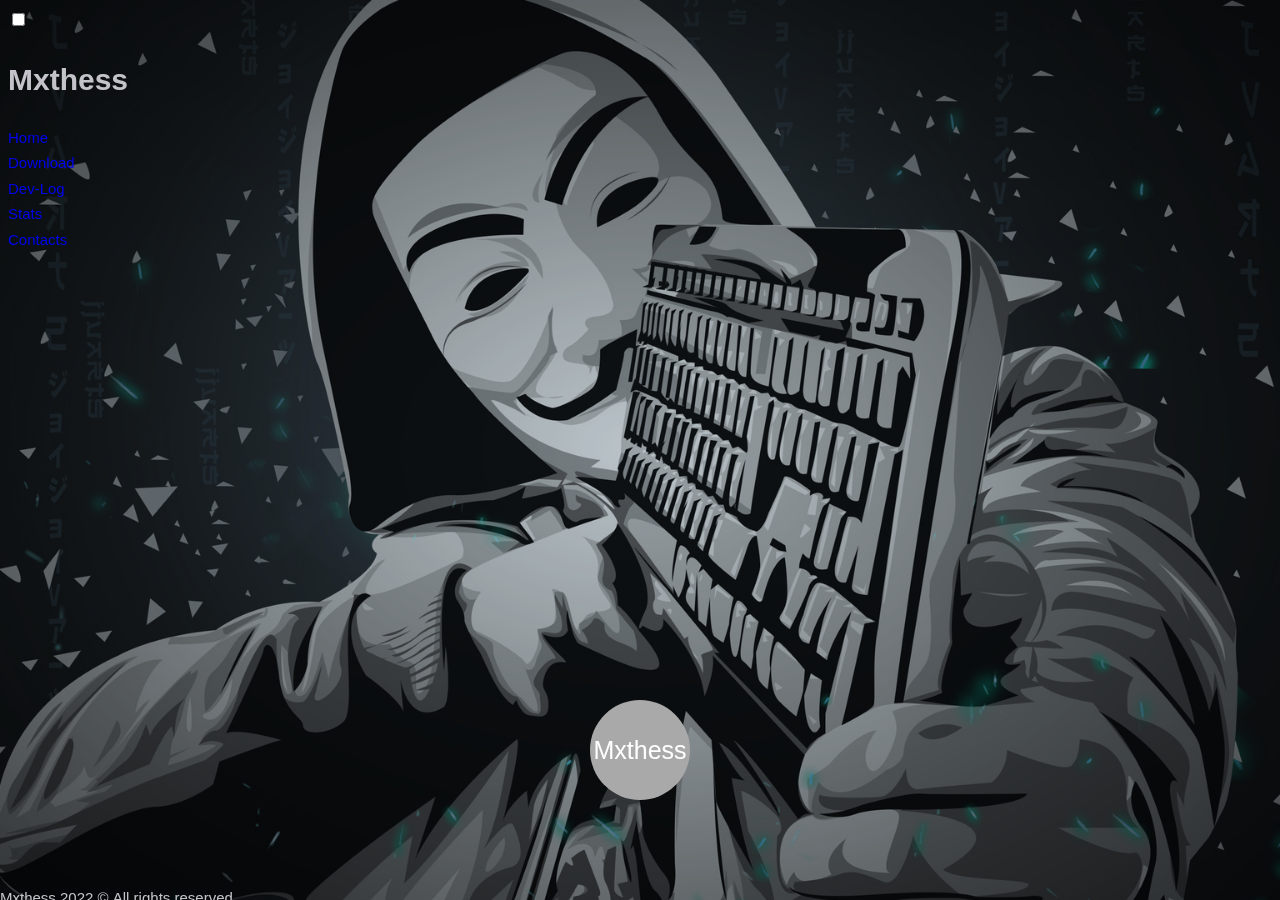
<file: index.html>
<!DOCTYPE html>
<html>
  <head>
    <meta charset="utf-8">
    <meta name="viewport" content="width=device-width">
    <title>Mxthess</title>
    <link href="style.css" rel="stylesheet" type="text/css" />
    <div class="bg-img"></div>
    <link rel="icon" type="image/x-icon" href="images/favicon.ico">
  </head>
  <body>
    
    <script src="script.js"></script>
  </body>

<div class="sp-container">
	<div class="sp-content">
		<div class="sp-globe"></div>
		<h2 class="frame-1">Hello I am Mxthess</h2>
		<h2 class="frame-2">Developer</h2>
		<h2 class="frame-3">Graphic</h2>
		<h2 class="frame-4">Content Creator</h2>
    <h2 class="frame-5">For any questions click on gray circle with my name -.-</h2>
		<a class="sp-circle-link" href="https://discord.gg/udZwSNHRby">Mxthess</a>
	</div>
</div>

  
<body>
    <nav>
      <div class="navbar">
        <div class="container nav-container">
            <input class="checkbox" type="checkbox" name="" id="" />
            <div class="hamburger-lines">
              <span class="line line1"></span>
              <span class="line line2"></span>
              <span class="line line3"></span>
            </div>  
          <div class="logo">
            <h1>Mxthess</h1>
          </div>
          <div class="menu-items">
            <li><a href="index.html">Home</a></li>
            <li><a href="download.html">Download</a></li>
            <li><a href="dev.html">Dev-Log</a></li>
            <li><a href="stats.html">Stats</a></li>
            <li><a href="kontakty.html">Contacts</a></li>
          </div>
        </div>
      </div>
    </nav>
  </body>






  

<footer class="footer">
	<p class="footer-text">
		Mxthess&nbsp;2022
		<span class="footer-span"></span>
	&copy;&nbsp;All&nbsp;rights&nbsp;reserved
	</p>
</footer>





</html>
</file>
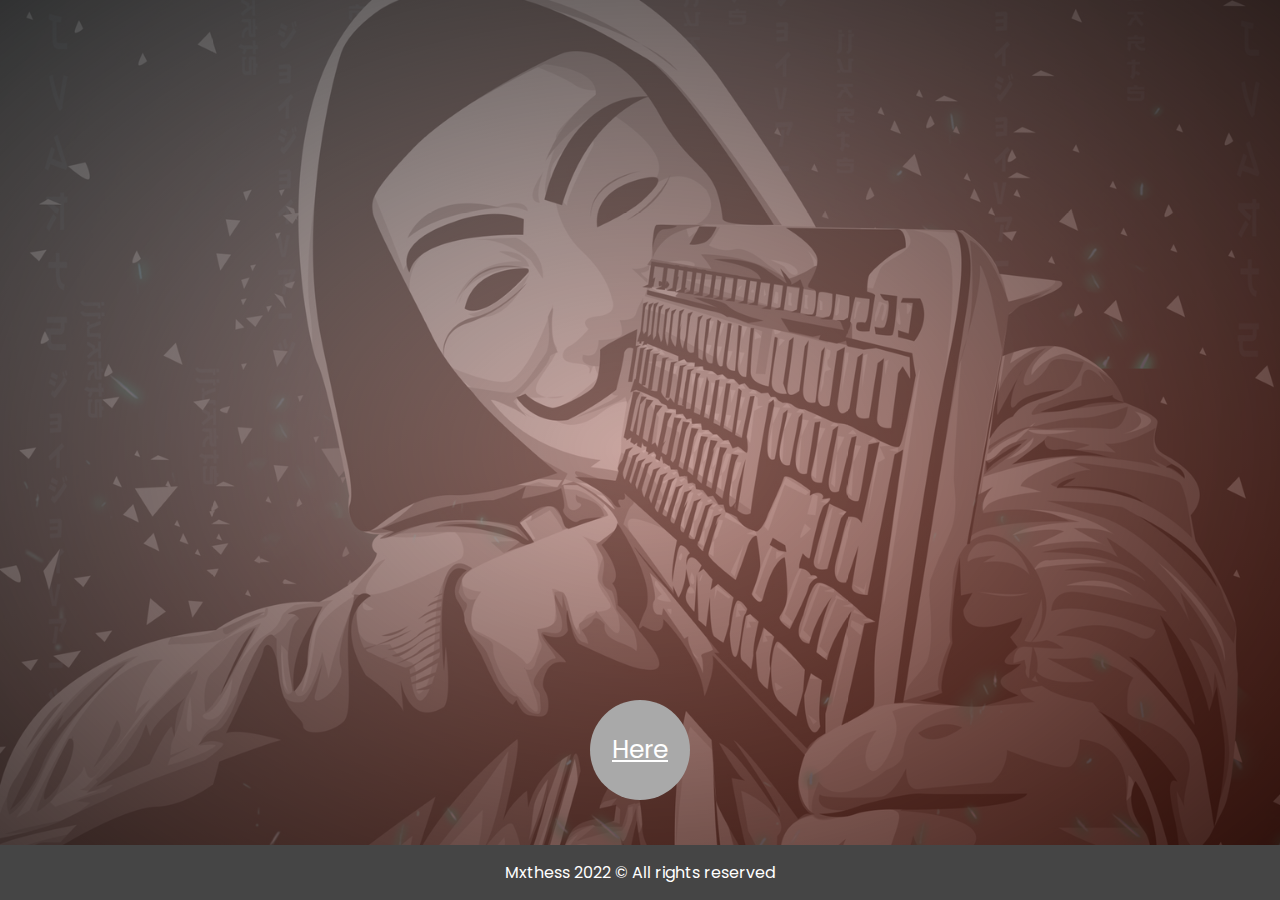
<file: download.html>
<!DOCTYPE html>
<html>
  <head>
    <meta charset="utf-8">
    <meta name="viewport" content="width=device-width">
    <title>Mxthess</title>
    <link href="download.css" rel="stylesheet" type="text/css" />
    <div class="bg-img"></div>
    <link rel="icon" type="image/x-icon" href="images/favicon.ico">
  </head>
  <body>
    
    <script src="script.js"></script>
  </body>

<div class="sp-container">
	<div class="sp-content">
		<div class="sp-globe"></div>
		<h2 class="frame-1">Download</h2>
		<h2 class="frame-2">FiveM Scripts</h2>
		<h2 class="frame-3">Minecraft Plugins (only Spigot)</h2>
		<h2 class="frame-4">For Free</h2>
    <h2 class="frame-5">Right Here ↓</h2>
		<a class="sp-circle-link" href="https://discord.gg/udZwSNHRby">Here</a>
	</div>
</div>






  
<body>
    <nav>
      <div class="navbar">
        <div class="container nav-container">
            <input class="checkbox" type="checkbox" name="" id="" />
            <div class="hamburger-lines">
              <span class="line line1"></span>
              <span class="line line2"></span>
              <span class="line line3"></span>
            </div>  
          <div class="logo">
            <h1>Mxthess</h1>
          </div>
          <div class="menu-items">
            <li><a href="index.html">Home</a></li>
            <li><a href="download.html">Download</a></li>
            <li><a href="dev.html">Dev-Log</a></li>
            <li><a href="stats.html">Stats</a></li>
            <li><a href="kontakty.html">Contacts</a></li>
          </div>
        </div>
      </div>
    </nav>
  </body>




  

<footer class="footer">
	<p class="footer-text">
		Mxthess&nbsp;2022
		<span class="footer-span"></span>
	&copy;&nbsp;All&nbsp;rights&nbsp;reserved
	</p>
</footer>





</html>
</file>
<file: style.css>
@import url('https://fonts.googleapis.com/css?family=Barlow');

body {
	background: #310404 url(images/background.jpg) no-repeat center center fixed; 
	-webkit-background-size: cover;
	-moz-background-size: cover;
	-o-background-size: cover;
	background-size: cover;
	font-family: 'Barlow', sans-serif;
}
.container {
	width: 100%;
	position: relative;
	overflow: hidden;
}
a {
	text-decoration: none;
}
h1.main, p.demos {
	-webkit-animation-delay: 18s;
	-moz-animation-delay: 18s;
	-ms-animation-delay: 18s;
	animation-delay: 18s;
}
.sp-container {
	position: fixed;
	top: 0px;
	left: 0px;
	width: 100%;
	height: 100%;
	z-index: 0;
	background: -webkit-radial-gradient(rgba(0, 0, 0, 0.1), rgba(0, 0, 0, 0.3) 35%, rgba(0, 0, 0, 0.7));
	background: -moz-radial-gradient(rgba(0, 0, 0, 0.1), rgba(0, 0, 0, 0.3) 35%, rgba(0, 0, 0, 0.7));
	background: -ms-radial-gradient(rgba(0, 0, 0, 0.1), rgba(0, 0, 0, 0.3) 35%, rgba(0, 0, 0, 0.7));
	background: radial-gradient(rgba(0, 0, 0, 0.1), rgba(0, 0, 0, 0.3) 35%, rgba(0, 0, 0, 0.7));
}
.sp-content {
	position: absolute;
	width: 100%;
	height: 100%;
	left: 0px;
	top: 0px;
	z-index: 1000;
}
.sp-container h2 {
	position: absolute;
	top: 50%;
	line-height: 100px;
	height: 90px;
	margin-top: -50px;
	font-size: 90px;
	width: 100%;
	text-align: center;
	color: transparent;
	-webkit-animation: blurFadeInOut 3s ease-in backwards;
	-moz-animation: blurFadeInOut 3s ease-in backwards;
	-ms-animation: blurFadeInOut 3s ease-in backwards;
	animation: blurFadeInOut 3s ease-in backwards;
}
.sp-container h2.frame-1 {
	-webkit-animation-delay: 0s;
	-moz-animation-delay: 0s;
	-ms-animation-delay: 0s;
	animation-delay: 0s;
}
.sp-container h2.frame-2 {
	-webkit-animation-delay: 3s;
	-moz-animation-delay: 3s;
	-ms-animation-delay: 3s;
	animation-delay: 3s;
}
.sp-container h2.frame-3 {
	-webkit-animation-delay: 6s;
	-moz-animation-delay: 6s;
	-ms-animation-delay: 6s;
	animation-delay: 6s;
}
.sp-container h2.frame-4 {
	font-size: 100px;
	-webkit-animation-delay: 9s;
	-moz-animation-delay: 9s;
	-ms-animation-delay: 9s;
	animation-delay: 9s;
}
.sp-container h2.frame-5 {
	font-size: 80px;
	-webkit-animation-delay: 12s;
	-moz-animation-delay: 12s;
	-ms-animation-delay: 12s;
	animation-delay: 12s;
}
	text-shadow: 0px 0px 1px #darkblue;
}
.sp-container h2.frame-5 span {
	-webkit-animation: blurFadeIn 3s ease-in 12s backwards;
	-moz-animation: blurFadeIn 1s ease-in 12s backwards;
	-ms-animation: blurFadeIn 3s ease-in 12s backwards;
	animation: blurFadeIn 3s ease-in 12s backwards;
	color: transparent;
	text-shadow: 0px 0px 1px #darkblue;
}
.sp-container h2.frame-5 span:nth-child(2) {
	-webkit-animation-delay: 13s;
	-moz-animation-delay: 13s;
	-ms-animation-delay: 13s;
	animation-delay: 13s;
}
.sp-container h2.frame-5 span:nth-child(3) {
	-webkit-animation-delay: 14s;
	-moz-animation-delay: 14s;
	-ms-animation-delay: 14s;
	animation-delay: 14s;
}
.sp-globe {
	position: absolute;
	width: 282px;
	height: 273px;
	left: 50%;
	top: 50%;
	margin: -137px 0 0 -141px;
	background: transparent url(http://web-sonick.zz.mu/images/sl/globe.png) no-repeat top left;
	-webkit-animation: fadeInBack 3.6s linear 14s backwards;
	-moz-animation: fadeInBack 3.6s linear 14s backwards;
	-ms-animation: fadeInBack 3.6s linear 14s backwards;
	animation: fadeInBack 3.6s linear 14s backwards;
	-ms-filter: "progid:DXImageTransform.Microsoft.Alpha(Opacity=30)";
	filter: alpha(opacity=30);
	opacity: 0.3;
	-webkit-transform: scale(5);
	-moz-transform: scale(5);
	-o-transform: scale(5);
	-ms-transform: scale(5);
	transform: scale(5);
}
.sp-circle-link {
	position: absolute;
	left: 50%;
	bottom: 100px;
	margin-left: -50px;
	text-align: center;
	line-height: 100px;
	width: 100px;
	height: 100px;
	background: #A9A9A9;
	color: #fff;
	font-size: 25px;
	-webkit-border-radius: 50%;
	-moz-border-radius: 50%;
	border-radius: 50%;
	-webkit-animation: fadeInRotate 1s linear 16s backwards;
	-moz-animation: fadeInRotate 1s linear 16s backwards;
	-ms-animation: fadeInRotate 1s linear 16s backwards;
	animation: fadeInRotate 1s linear 16s backwards;
	-webkit-transform: scale(1) rotate(0deg);
	-moz-transform: scale(1) rotate(0deg);
	-o-transform: scale(1) rotate(0deg);
	-ms-transform: scale(1) rotate(0deg);
	transform: scale(1) rotate(0deg);
}
.sp-circle-link:hover {
	background: #A9A9A9;
	color: #fff;
}
/**/

@-webkit-keyframes blurFadeInOut {
	0% {
		opacity: 0;
		text-shadow: 0px 0px 40px #fff;
		-webkit-transform: scale(1.3);
	}
	20%, 75% {
		opacity: 1;
		text-shadow: 0px 0px 1px #fff;
		-webkit-transform: scale(1);
	}
	100% {
		opacity: 0;
		text-shadow: 0px 0px 50px #fff;
		-webkit-transform: scale(0);
	}
}
@-webkit-keyframes blurFadeIn {
	0% {
		opacity: 0;
		text-shadow: 0px 0px 40px #fff;
		-webkit-transform: scale(1.3);
	}
	50% {
		opacity: 0.5;
		text-shadow: 0px 0px 10px #fff;
		-webkit-transform: scale(1.1);
	}
	100% {
		opacity: 1;
		text-shadow: 0px 0px 1px #fff;
		-webkit-transform: scale(1);
	}
}
@-webkit-keyframes fadeInBack {
	0% {
		opacity: 0;
		-webkit-transform: scale(0);
	}
	50% {
		opacity: 0.4;
		-webkit-transform: scale(2);
	}
	100% {
		opacity: 0.2;
		-webkit-transform: scale(5);
	}
}
@-webkit-keyframes fadeInRotate {
	0% {
		opacity: 0;
		-webkit-transform: scale(0) rotate(360deg);
	}
	100% {
		opacity: 1;
		-webkit-transform: scale(1) rotate(0deg);
	}
}
/**/

@-moz-keyframes blurFadeInOut {
	0% {
		opacity: 0;
		text-shadow: 0px 0px 40px #fff;
		-moz-transform: scale(1.3);
	}
	20%, 75% {
		opacity: 1;
		text-shadow: 0px 0px 1px #fff;
		-moz-transform: scale(1);
	}
	100% {
		opacity: 0;
		text-shadow: 0px 0px 50px #fff;
		-moz-transform: scale(0);
	}
}
@-moz-keyframes blurFadeIn {
	0% {
		opacity: 0;
		text-shadow: 0px 0px 40px #fff;
		-moz-transform: scale(1.3);
	}
	100% {
		opacity: 1;
		text-shadow: 0px 0px 1px #fff;
		-moz-transform: scale(1);
	}
}
@-moz-keyframes fadeInBack {
	0% {
		opacity: 0;
		-moz-transform: scale(0);
	}
	50% {
		opacity: 0.4;
		-moz-transform: scale(2);
	}
	100% {
		opacity: 0.2;
		-moz-transform: scale(5);
	}
}
@-moz-keyframes fadeInRotate {
	0% {
		opacity: 0;
		-moz-transform: scale(0) rotate(360deg);
	}
	100% {
		opacity: 1;
		-moz-transform: scale(1) rotate(0deg);
	}
}
/**/

@keyframes blurFadeInOut {
	0% {
		opacity: 0;
		text-shadow: 0px 0px 40px #fff;
		transform: scale(1.3);
	}
	20%, 75% {
		opacity: 1;
		text-shadow: 0px 0px 1px #fff;
		transform: scale(1);
	}
	100% {
		opacity: 0;
		text-shadow: 0px 0px 50px #fff;
		transform: scale(0);
	}
}
@keyframes blurFadeIn {
	0% {
		opacity: 0;
		text-shadow: 0px 0px 40px #fff;
		transform: scale(1.3);
	}
	50% {
		opacity: 0.5;
		text-shadow: 0px 0px 10px #fff;
		transform: scale(1.1);
	}
	100% {
		opacity: 1;
		text-shadow: 0px 0px 1px #fff;
		transform: scale(1);
	}
}
@keyframes fadeInBack {
	0% {
		opacity: 0;
		transform: scale(0);
	}
	50% {
		opacity: 0.4;
		transform: scale(2);
	}
	100% {
		opacity: 0.2;
		transform: scale(5);
	}
}
@keyframes fadeInRotate {
	0% {
		opacity: 0;
		transform: scale(0) rotate(360deg);
	}
	100% {
		opacity: 1;
		transform: scale(1) rotate(0deg);
	}
}


@import url('https://fonts.googleapis.com/css2?family=Roboto:wght@100&display=swap');

#help, #widget{
  width: 100%;
  height: 250px;
  overflow: auto;
}
.rules-box {
  height: 350px;
  min-height: 300px;
  overflow: auto;
}
html, body {
  /* background-color: #ffffff; */
  max-width: 100%;
  overflow-x: hidden;
  color: black;
  font-family: "Roboto", sans-serif;
}



@import url(https://fonts.googleapis.com/css?family=Source+Sans+Pro:300,400);
body{
  font-family: 'Source Sans Pro', sans-serif;
  font-weight:300;
  background-color:lightblue;
  color:#FFF;
}
section{
  text-align:center;
}
.footer #button{
	width:35px;
	height:35px;
	border: #727172 12px solid;
	border-radius:35px;
	margin:0 auto;
	position:relative;
	-webkit-transition: all 1s ease;
    -moz-transition: all 1s ease;
    -o-transition: all 1s ease;
    -ms-transition: all 1s ease;
    transition: all 1s ease;
}
.footer #button:hover{
	width:35px;
	height:35px;
	border: #3A3A3A 12px solid;
	-webkit-transition: all 1s ease;
    -moz-transition: all 1s ease;
    -o-transition: all 1s ease;
    -ms-transition: all 1s ease;
    transition: all 1s ease;
	position:relative;
}
.footer {
	bottom:0;
	left:0;
	position:fixed;
    width: 100%;
    height: 2em;
    overflow:hidden;
    margin:0 auto;
	-webkit-transition: all 1s ease;
    -moz-transition: all 1s ease;
    -o-transition: all 1s ease;
    -ms-transition: all 1s ease;
    transition: all 1s ease;
	z-index:999;
}
.footer:hover {
	-webkit-transition: all 1s ease;
    -moz-transition: all 1s ease;
    -o-transition: all 1s ease;
    -ms-transition: all 1s ease;
    transition: all 1s ease;
	height: 10em;
}
.footer #container{
	margin-top:5px;
	width:100%;
height:100%;
  position:relative;
  top:0;
  left:0;
	background: #3A3A3A;
}
.footer #cont{
  position:relative;
  top:-45px;
  right:190px;
	width:150px;
	height:auto;
	margin:0 auto;
}
.footer_center{
	width:500px;
	float:left;
  text-align:center;
}
.footer h3{
	font-family: 'Helvetica';
	font-size: 30px;
	font-weight: 100;
	margin-top:70px;
	margin-left:40px;
}
.footer h4{
	font-family: 'Helvetica';
	font-size: 30px;
	font-weight: 100;
	margin-top:70px;
	margin-left:40px;
}





/* Please ❤ this if you like it! */


@import url('https://fonts.googleapis.com/css?family=Montserrat:100,100i,200,200i,300,300i,400,400i,500,500i,600,600i,700,700i,800,800i,900,900i');

body{
	font-family: 'Montserrat', sans-serif;
	font-weight: 300;
	font-size: 15px;
	line-height: 1.7;
	color: #c4c3ca;
	background-color: #1f2029;
	overflow-x: hidden;
	-webkit-transition: all 300ms linear;
	transition: all 300ms linear;
}
a {
	cursor: pointer;
}
a:hover {
	text-decoration: none;
}

/* #Cursor
================================================== */

.cursor,
.cursor2,
.cursor3{
	position: fixed;
	border-radius: 50%;	
	transform: translateX(-50%) translateY(-50%);
	pointer-events: none;
	left: -100px;
	top: 50%;
	mix-blend-mode: difference;
	-webkit-transition: all 300ms linear;
	transition: all 300ms linear;
}
.cursor{
	background-color: #fff;
	height: 0;
	width: 0;
	z-index: 99999;
}
.cursor2,.cursor3{
	height: 36px;
	width: 36px;
	z-index:99998;
	-webkit-transition:all 0.3s ease-out;
	transition:all 0.3s ease-out
}
.cursor2.hover,
.cursor3.hover{
	-webkit-transform:scale(2) translateX(-25%) translateY(-25%);
	transform:scale(2) translateX(-25%) translateY(-25%);
	border:none
}
.cursor2{
	border: 2px solid #fff;
	box-shadow: 0 0 22px rgba(255, 255, 255, 0.6);
}
.cursor2.hover{
	background: rgba(255,255,255,1);
	box-shadow: 0 0 12px rgba(255, 255, 255, 0.2);
}

@media screen and (max-width: 1200px){
	.cursor,.cursor2,.cursor3{
		display: none
	}
}

/* #Primary style
================================================== */

.section {
    position: relative;
	width: 100%;
	display: block;
}
.over-hide{
	overflow: hidden;
}
.full-height {
	height: 100vh;
}

/* #Navigation
================================================== */
 
.cd-header{
    position: fixed;
	width:100%;
	top:0;
	left:0;
	z-index:100;
} 
.header-wrapper{
    position: relative;
	width: calc(100% - 100px);
	margin-left: 50px;
} 
.logo-wrap {
	position: absolute;
	display:block;
	left:0;
	top: 40px;
	cursor: pointer;
}
.logo-wrap a {
	cursor: pointer;
	font-family: 'Montserrat', sans-serif;
	font-weight: 900;
	font-size: 20px;
	line-height: 20px;
	text-transform: uppercase;
	letter-spacing: 2px;
	color: #fff;
	transition : all 0.3s ease-out;
}
.logo-wrap a span{ 
	color: #8167a9;
}
.logo-wrap a:hover {
	opacity: 0.9;
}
.nav-but-wrap{ 
	position: relative;
	display: inline-block;
	float: right;
	padding-left: 15px;
	padding-top: 15px;
	margin-top: 26px;
	transition : all 0.3s ease-out;
}
.menu-icon {
	height: 30px;
	width: 30px;
	position: relative;
	z-index: 2;
	cursor: pointer;
	display: block;
}
.menu-icon__line {
	height: 2px;
	width: 30px;
	display: block;
	background-color: #fff;
	margin-bottom: 7px;
	cursor: pointer;
	-webkit-transition: background-color .5s ease, -webkit-transform .2s ease;
	transition: background-color .5s ease, -webkit-transform .2s ease;
	transition: transform .2s ease, background-color .5s ease;
	transition: transform .2s ease, background-color .5s ease, -webkit-transform .2s ease;
}
.menu-icon__line-left {
	width: 16.5px;
	-webkit-transition: all 200ms linear;
	transition: all 200ms linear;
}
.menu-icon__line-right {
	width: 16.5px;
	float: right;
	-webkit-transition: all 200ms linear;
	-moz-transition: all 200ms linear;
	-o-transition: all 200ms linear;
	-ms-transition: all 200ms linear;
	transition: all 200ms linear;
}
.menu-icon:hover .menu-icon__line-left,
.menu-icon:hover .menu-icon__line-right {
	width: 30px;
}
.nav {
	position: fixed;
	z-index: 98;
}
.nav:before, .nav:after {
	content: "";
	position: fixed;
	width: 100vw;
	height: 100vh;
	background: rgba(20, 21, 26,0.6);
	border-bottom-left-radius: 200%;
	z-index: -1;
	-webkit-transition: -webkit-transform cubic-bezier(0.77, 0, 0.175, 1) 0.6s, border-radius linear 0.8s;
	transition: -webkit-transform cubic-bezier(0.77, 0, 0.175, 1) 0.6s, border-radius linear 0.8s;
	transition: transform cubic-bezier(0.77, 0, 0.175, 1) 0.6s, border-radius linear 0.8s;
	transition: transform cubic-bezier(0.77, 0, 0.175, 1) 0.6s, -webkit-transform cubic-bezier(0.77, 0, 0.175, 1) 0.6s, border-radius linear 0.8s;
	-webkit-transform: translateX(100%) translateY(-100%);
          transform: translateX(100%) translateY(-100%);
}
.nav:after {
	background: rgba(9,9,12,1);
	-webkit-transition-delay: 0s;
          transition-delay: 0s;
}
.nav:before {
	-webkit-transition-delay: .2s;
          transition-delay: .2s;
}
.nav__content {
	position: fixed;
	visibility: hidden;
	top: 50%;
	margin-top: 20px;
	-webkit-transform: translate(0%, -50%);
          transform: translate(0%, -50%);
	width: 100%;
	text-align: center;
}
.nav__list {
	position: relative;
	padding: 0;
	margin: 0;
	z-index: 2;
}
.nav__list-item {
	position: relative;
	display: block;
	-webkit-transition-delay: 0.8s;
          transition-delay: 0.8s;
	opacity: 0;
	text-align: center;
	color: #fff;
	overflow: hidden; 
	font-family: 'Montserrat', sans-serif;
	font-size: 8vh;
	font-weight: 900;
	line-height: 1.15;
	letter-spacing: 3px;
	-webkit-transform: translate(100px, 0%);
          transform: translate(100px, 0%);
	-webkit-transition: opacity .2s ease, -webkit-transform .3s ease;
	transition: opacity .2s ease, -webkit-transform .3s ease;
	transition: opacity .2s ease, transform .3s ease;
	transition: opacity .2s ease, transform .3s ease, -webkit-transform .3s ease;
	margin-top: 0;
	margin-bottom: 0;
}
.nav__list-item a{ 
	position: relative;
	text-decoration: none;
	color: rgba(255,255,255,0.6);
	overflow: hidden; 
	cursor: pointer;
	padding-left: 5px;
	padding-right: 5px;
	font-weight: 900;
	z-index: 2;
	display: inline-block;
	text-transform: uppercase;
    -webkit-transition: all 200ms linear;
    transition: all 200ms linear; 
}
.nav__list-item a:after{ 
	position: absolute;
	content: '';
	top: 50%;
	margin-top: -2px;
	left: 50%;
	width: 0;
	height: 0;
	opacity: 0;
	background-color: #8167a9;
	z-index: 1;
    -webkit-transition: all 200ms linear;
    transition: all 200ms linear; 
}
.nav__list-item a:hover:after{ 
	height: 4px;
	opacity: 1;
	left: 0;
	width: 100%;
}
.nav__list-item a:hover{
	color: rgba(255,255,255,1);
}
.nav__list-item.active-nav a{
	color: rgba(255,255,255,1);
}
.nav__list-item.active-nav a:after{ 
	height: 4px;
	opacity: 1;
	left: 0;
	width: 100%;
}
body.nav-active .nav__content {
	visibility: visible;
}
body.nav-active .menu-icon__line {
	background-color: #fff;
	-webkit-transform: translate(0px, 0px) rotate(-45deg);
          transform: translate(0px, 0px) rotate(-45deg);
}
body.nav-active .menu-icon__line-left {
	width: 15px;
	-webkit-transform: translate(2px, 4px) rotate(45deg);
          transform: translate(2px, 4px) rotate(45deg);
}
body.nav-active .menu-icon__line-right {
	width: 15px;
	float: right;
	-webkit-transform: translate(-3px, -3.5px) rotate(45deg);
          transform: translate(-3px, -3.5px) rotate(45deg);
}
body.nav-active .menu-icon:hover .menu-icon__line-left,
body.nav-active .menu-icon:hover .menu-icon__line-right {
	width: 15px;
}
body.nav-active .nav {
	visibility: visible;
}
body.nav-active .nav:before, body.nav-active .nav:after {
	-webkit-transform: translateX(0%) translateY(0%);
          transform: translateX(0%) translateY(0%);
	border-radius: 0;
}
body.nav-active .nav:after {
	-webkit-transition-delay: .1s;
          transition-delay: .1s;
}
body.nav-active .nav:before {
	-webkit-transition-delay: 0s;
          transition-delay: 0s;
}
body.nav-active .nav__list-item {
	opacity: 1;
	-webkit-transform: translateX(0%);
          transform: translateX(0%);
	-webkit-transition: opacity .3s ease, color .3s ease, -webkit-transform .3s ease;
	transition: opacity .3s ease, color .3s ease, -webkit-transform .3s ease;
	transition: opacity .3s ease, transform .3s ease, color .3s ease;
	transition: opacity .3s ease, transform .3s ease, color .3s ease, -webkit-transform .3s ease;
}
body.nav-active .nav__list-item:nth-child(0) {
	-webkit-transition-delay: 0.7s;
          transition-delay: 0.7s;
}
body.nav-active .nav__list-item:nth-child(1) {
	-webkit-transition-delay: 0.8s;
          transition-delay: 0.8s;
}
body.nav-active .nav__list-item:nth-child(2) {
	-webkit-transition-delay: 0.9s;
          transition-delay: 0.9s;
}
body.nav-active .nav__list-item:nth-child(3) {
	-webkit-transition-delay: 1s;
          transition-delay: 1s;
}
body.nav-active .nav__list-item:nth-child(4) {
	-webkit-transition-delay: 1.1s;
          transition-delay: 1.1s;
}
body.nav-active .nav__list-item:nth-child(5) {
	-webkit-transition-delay: 1.2s;
          transition-delay: 1.2s;
}
body.nav-active .nav__list-item:nth-child(6) {
	-webkit-transition-delay: 1.3s;
          transition-delay: 1.3s;
}
body.nav-active .nav__list-item:nth-child(7) {
	-webkit-transition-delay: 1.4s;
          transition-delay: 1.4s;
}
body.nav-active .nav__list-item:nth-child(8) {
	-webkit-transition-delay: 1.5s;
          transition-delay: 1.5s;
}
body.nav-active .nav__list-item:nth-child(9) {
	-webkit-transition-delay: 1.6s;
          transition-delay: 1.6s;
}
body.nav-active .nav__list-item:nth-child(10) {
	-webkit-transition-delay: 1.7s;
          transition-delay: 1.7s;
}

.switch-wrap {
	position: absolute;
	top: 50%;
	left: 0;
	z-index: 10;
    transform: translateY(-50%);
	width: 100%;
	-webkit-transition: all 500ms linear;
	transition: all 500ms linear; 
	margin: 0 auto;
	text-align: center;
}
.switch-wrap h1 {
	font-weight: 900;
	font-size: 46px;
	line-height: 1;
	color: #fff;
	text-align: center;
	text-transform: uppercase;
	margin-bottom: 40px;
	-webkit-transition: all 300ms linear;
	transition: all 300ms linear; 
}
@media screen and (max-width: 580px){
  .switch-wrap h1 {
    font-size: 32px;
  }
}
.switch-wrap p {
	font-weight: 600;
	font-size: 14px;
	letter-spacing: 1px;
	line-height: 1;
	color: #8167a9;
	text-align: center;
	margin-top: 15px;
}
.switch-wrap p span {
	position: relative;
}
.switch-wrap p span:before {
	position: absolute;
	content: '';
	width: 100%;
	height: 2px;
	background-color: #fff;
	left: 0;
	bottom: -4px;
	-webkit-transition: all 300ms linear;
	transition: all 300ms linear; 
}
.switch-wrap p span:nth-child(2):before {
	opacity: 0;
}
#switch,
#circle {
	cursor: pointer;
	-webkit-transition: all 300ms linear;
	transition: all 300ms linear; 
} 
#switch {
	width: 60px;
	height: 8px;
	margin: 0 auto;
	text-align: center;
	border: 2px solid #000;
	border-radius: 27px;
	background: #8167a9;
	position: relative;
	display: inline-block;
}
#circle {
	position: absolute;
	top: -11px;
	left: -13px;
	width: 26px;
	height: 26px;
	border-radius: 50%;
	box-shadow: 0 4px 4px rgba(26,53,71,0.25), 0 0 0 1px rgba(26,53,71,0.07);
	background: #fff;
}
.switched {
	border-color: #8167a9 !important;
	background: #000 !important;
}
.switched #circle {
	left: 43px;
	background: #000;
}

/* #Light
================================================== */

body.light{
	background-color: #fff;
}
body.light .cursor,
body.light .cursor2,
body.light .cursor3{
	mix-blend-mode: normal;
}
body.light .cursor2{
	border: 2px solid #1f2029;
	box-shadow: 0 0 4px rgba(0, 0, 0, 0.1);
}
body.light .cursor2.hover{
	background: rgba(0,0,0,0.06);
	box-shadow: 0 0 2px rgba(0, 0, 0, 0.1);
	border-color: transparent;
}
body.light .logo-wrap a {
	color: #1f2029;
}
body.light .menu-icon__line {
	background-color: #1f2029;
}
body.light .nav:before {
	background: rgba(235, 235, 235,0.6);
}
body.light .nav:after {
	background: rgba(250,250,250,1);
}
body.light .nav__list-item a{ 
	color: rgba(0,0,0,0.6); 
}
body.light .nav__list-item a:hover{
	color: #1f2029;
}
body.light .nav__list-item.active-nav a{
	color: #1f2029;
}
body.light .switch-wrap h1 {
	color: #000;
}
body.light .switch-wrap p span:nth-child(2):before {
	opacity: 1;
	background-color: #000;
}
body.light .switch-wrap p span:nth-child(1):before {
	opacity: 0;
}
</file>
<file: download.css>
@import url("https://fonts.googleapis.com/css2?family=Poppins:ital,wght@0,100;0,200;0,300;0,400;0,500;0,600;0,700;0,800;0,900;1,100;1,200;1,300;1,400;1,500;1,600;1,700;1,800;1,900&display=swap");

* {
  margin: 0;
  padding: 0;
  box-sizing: border-box;
}

body {
  font-family: "Poppins", sans-serif;
}

.container {
  max-width: 1050px;
  width: 90%;
  margin: auto;
}

.navbar {
  width: 100%;
  box-shadow: 0 1px 4px rgb(146 161 176 / 15%);
}

.nav-container {
  display: flex;
  justify-content: space-between;
  align-items: center;
  height: 62px;
  left: -400px;
}

.navbar .menu-items {
  display: flex;
}

.navbar .nav-container li {
  list-style: none;
}

.navbar .nav-container a {
  text-decoration: none;
  color: 	#FFFFFF;
  font-weight: 500;
  font-size: 1.2rem;
  padding: 0.7rem;
}

.navbar .nav-container a:hover{
    font-weight: bolder;
}

.nav-container {
  display: block;
  position: relative;
  height: 60px;
}

.nav-container .checkbox {
  position: absolute;
  display: block;
  height: 32px;
  width: 32px;
  top: 20px;
  left: 20px;
  z-index: 5;
  opacity: 0;
  cursor: pointer;
}

.nav-container .hamburger-lines {
  display: block;
  height: 26px;
  width: 32px;
  position: absolute;
  top: 17px;
  left: 20px;
  z-index: 2;
  display: flex;
  flex-direction: column;
  justify-content: space-between;
}

.nav-container .hamburger-lines .line {
  display: block;
  height: 4px;
  width: 100%;
  border-radius: 10px;
  background: 	#FFFFFF;
}

.nav-container .hamburger-lines .line1 {
  transform-origin: 0% 0%;
  transition: transform 0.4s ease-in-out;
}

.nav-container .hamburger-lines .line2 {
  transition: transform 0.2s ease-in-out;
}

.nav-container .hamburger-lines .line3 {
  transform-origin: 0% 100%;
  transition: transform 0.4s ease-in-out;
}

.navbar .menu-items {
  padding-top: 120px;
  box-shadow: inset 0 0 2000px rgba(255, 255, 255, .5);
  height: 100vh;
  width: 100%;
  transform: translate(-150%);
  display: flex;
  flex-direction: column;
  margin-left: -40px;
  padding-left: 50px;
  transition: transform 0.5s ease-in-out;
  text-align: center;
}

.navbar .menu-items li {
  margin-bottom: 1.2rem;
  font-size: 1.5rem;
  font-weight: 500;
}

.logo {
  position: absolute;
  top: 5px;
  right: -700px;
  font-size: 1.2rem;
  color: 	#FFFFFF;
}

.nav-container input[type="checkbox"]:checked ~ .menu-items {
  transform: translateX(0);
}

.nav-container input[type="checkbox"]:checked ~ .hamburger-lines .line1 {
  transform: rotate(45deg);
}

.nav-container input[type="checkbox"]:checked ~ .hamburger-lines .line2 {
  transform: scaleY(0);
}

.nav-container input[type="checkbox"]:checked ~ .hamburger-lines .line3 {
  transform: rotate(-45deg);
}

.nav-container input[type="checkbox"]:checked ~ .logo{
  display: none;
}

.footer {
	background-color: #454545;
	color: #ffffff;
	padding: 15px;
	position: fixed;
	width: 100%;
	bottom: 0;
	text-align: center;
}




.bg-img {
  position: fixed;
  width: 100%;
  height: 100%;
  background: url('images/background.jpg') center center no-repeat;
  background-size: cover;
  
  &:before {
    content: '';
	position: fixed;
	top: 0;
	right: 0;
	bottom: 0;
	left: 0;
	background-image: linear-gradient(to bottom right,	#FFFFFF,#dc4225);
	opacity: .6; 
  }
}

.sp-container {
	position: fixed;
	top: 0px;
	left: 0px;
	width: 100%;
	height: 100%;
	z-index: 0;
	background: -webkit-radial-gradient(rgba(0, 0, 0, 0.1), rgba(0, 0, 0, 0.3) 35%, rgba(0, 0, 0, 0.7));
	background: -moz-radial-gradient(rgba(0, 0, 0, 0.1), rgba(0, 0, 0, 0.3) 35%, rgba(0, 0, 0, 0.7));
	background: -ms-radial-gradient(rgba(0, 0, 0, 0.1), rgba(0, 0, 0, 0.3) 35%, rgba(0, 0, 0, 0.7));
	background: radial-gradient(rgba(0, 0, 0, 0.1), rgba(0, 0, 0, 0.3) 35%, rgba(0, 0, 0, 0.7));
}
.sp-content {
	position: absolute;
	width: 100%;
	height: 100%;
	left: 0px;
	top: 0px;
	z-index: 1000;
}
.sp-container h2 {
	position: absolute;
	top: 50%;
	line-height: 100px;
	height: 90px;
	margin-top: -50px;
	font-size: 90px;
	width: 100%;
	text-align: center;
	color: transparent;
	-webkit-animation: blurFadeInOut 3s ease-in backwards;
	-moz-animation: blurFadeInOut 3s ease-in backwards;
	-ms-animation: blurFadeInOut 3s ease-in backwards;
	animation: blurFadeInOut 3s ease-in backwards;
}
.sp-container h2.frame-1 {
	-webkit-animation-delay: 0s;
	-moz-animation-delay: 0s;
	-ms-animation-delay: 0s;
	animation-delay: 0s;
}
.sp-container h2.frame-2 {
	-webkit-animation-delay: 3s;
	-moz-animation-delay: 3s;
	-ms-animation-delay: 3s;
	animation-delay: 3s;
}
.sp-container h2.frame-3 {
	-webkit-animation-delay: 6s;
	-moz-animation-delay: 6s;
	-ms-animation-delay: 6s;
	animation-delay: 6s;
}
.sp-container h2.frame-4 {
	font-size: 100px;
	-webkit-animation-delay: 9s;
	-moz-animation-delay: 9s;
	-ms-animation-delay: 9s;
	animation-delay: 9s;
}
.sp-container h2.frame-5 {
	font-size: 80px;
	-webkit-animation-delay: 12s;
	-moz-animation-delay: 12s;
	-ms-animation-delay: 12s;
	animation-delay: 12s;
}
	text-shadow: 0px 0px 1px #darkblue;
}
.sp-container h2.frame-5 span {
	-webkit-animation: blurFadeIn 3s ease-in 12s backwards;
	-moz-animation: blurFadeIn 1s ease-in 12s backwards;
	-ms-animation: blurFadeIn 3s ease-in 12s backwards;
	animation: blurFadeIn 3s ease-in 12s backwards;
	color: transparent;
	text-shadow: 0px 0px 1px #darkblue;
}
.sp-container h2.frame-5 span:nth-child(2) {
	-webkit-animation-delay: 13s;
	-moz-animation-delay: 13s;
	-ms-animation-delay: 13s;
	animation-delay: 13s;
}
.sp-container h2.frame-5 span:nth-child(3) {
	-webkit-animation-delay: 14s;
	-moz-animation-delay: 14s;
	-ms-animation-delay: 14s;
	animation-delay: 14s;
}
.sp-globe {
	position: absolute;
	width: 282px;
	height: 273px;
	left: 50%;
	top: 50%;
	margin: -137px 0 0 -141px;
	background: transparent url(http://web-sonick.zz.mu/images/sl/globe.png) no-repeat top left;
	-webkit-animation: fadeInBack 3.6s linear 14s backwards;
	-moz-animation: fadeInBack 3.6s linear 14s backwards;
	-ms-animation: fadeInBack 3.6s linear 14s backwards;
	animation: fadeInBack 3.6s linear 14s backwards;
	-ms-filter: "progid:DXImageTransform.Microsoft.Alpha(Opacity=30)";
	filter: alpha(opacity=30);
	opacity: 0.3;
	-webkit-transform: scale(5);
	-moz-transform: scale(5);
	-o-transform: scale(5);
	-ms-transform: scale(5);
	transform: scale(5);
}
.sp-circle-link {
	position: absolute;
	left: 50%;
	bottom: 100px;
	margin-left: -50px;
	text-align: center;
	line-height: 100px;
	width: 100px;
	height: 100px;
	background: #A9A9A9;
	color: #fff;
	font-size: 25px;
	-webkit-border-radius: 50%;
	-moz-border-radius: 50%;
	border-radius: 50%;
	-webkit-animation: fadeInRotate 1s linear 16s backwards;
	-moz-animation: fadeInRotate 1s linear 16s backwards;
	-ms-animation: fadeInRotate 1s linear 16s backwards;
	animation: fadeInRotate 1s linear 16s backwards;
	-webkit-transform: scale(1) rotate(0deg);
	-moz-transform: scale(1) rotate(0deg);
	-o-transform: scale(1) rotate(0deg);
	-ms-transform: scale(1) rotate(0deg);
	transform: scale(1) rotate(0deg);
}
.sp-circle-link:hover {
	background: #A9A9A9;
	color: #fff;
}
/**/

@-webkit-keyframes blurFadeInOut {
	0% {
		opacity: 0;
		text-shadow: 0px 0px 40px #fff;
		-webkit-transform: scale(1.3);
	}
	20%, 75% {
		opacity: 1;
		text-shadow: 0px 0px 1px #fff;
		-webkit-transform: scale(1);
	}
	100% {
		opacity: 0;
		text-shadow: 0px 0px 50px #fff;
		-webkit-transform: scale(0);
	}
}
@-webkit-keyframes blurFadeIn {
	0% {
		opacity: 0;
		text-shadow: 0px 0px 40px #fff;
		-webkit-transform: scale(1.3);
	}
	50% {
		opacity: 0.5;
		text-shadow: 0px 0px 10px #fff;
		-webkit-transform: scale(1.1);
	}
	100% {
		opacity: 1;
		text-shadow: 0px 0px 1px #fff;
		-webkit-transform: scale(1);
	}
}
@-webkit-keyframes fadeInBack {
	0% {
		opacity: 0;
		-webkit-transform: scale(0);
	}
	50% {
		opacity: 0.4;
		-webkit-transform: scale(2);
	}
	100% {
		opacity: 0.2;
		-webkit-transform: scale(5);
	}
}
@-webkit-keyframes fadeInRotate {
	0% {
		opacity: 0;
		-webkit-transform: scale(0) rotate(360deg);
	}
	100% {
		opacity: 1;
		-webkit-transform: scale(1) rotate(0deg);
	}
}
/**/

@-moz-keyframes blurFadeInOut {
	0% {
		opacity: 0;
		text-shadow: 0px 0px 40px #fff;
		-moz-transform: scale(1.3);
	}
	20%, 75% {
		opacity: 1;
		text-shadow: 0px 0px 1px #fff;
		-moz-transform: scale(1);
	}
	100% {
		opacity: 0;
		text-shadow: 0px 0px 50px #fff;
		-moz-transform: scale(0);
	}
}
@-moz-keyframes blurFadeIn {
	0% {
		opacity: 0;
		text-shadow: 0px 0px 40px #fff;
		-moz-transform: scale(1.3);
	}
	100% {
		opacity: 1;
		text-shadow: 0px 0px 1px #fff;
		-moz-transform: scale(1);
	}
}
@-moz-keyframes fadeInBack {
	0% {
		opacity: 0;
		-moz-transform: scale(0);
	}
	50% {
		opacity: 0.4;
		-moz-transform: scale(2);
	}
	100% {
		opacity: 0.2;
		-moz-transform: scale(5);
	}
}
@-moz-keyframes fadeInRotate {
	0% {
		opacity: 0;
		-moz-transform: scale(0) rotate(360deg);
	}
	100% {
		opacity: 1;
		-moz-transform: scale(1) rotate(0deg);
	}
}
/**/

@keyframes blurFadeInOut {
	0% {
		opacity: 0;
		text-shadow: 0px 0px 40px #fff;
		transform: scale(1.3);
	}
	20%, 75% {
		opacity: 1;
		text-shadow: 0px 0px 1px #fff;
		transform: scale(1);
	}
	100% {
		opacity: 0;
		text-shadow: 0px 0px 50px #fff;
		transform: scale(0);
	}
}
@keyframes blurFadeIn {
	0% {
		opacity: 0;
		text-shadow: 0px 0px 40px #fff;
		transform: scale(1.3);
	}
	50% {
		opacity: 0.5;
		text-shadow: 0px 0px 10px #fff;
		transform: scale(1.1);
	}
	100% {
		opacity: 1;
		text-shadow: 0px 0px 1px #fff;
		transform: scale(1);
	}
}
@keyframes fadeInBack {
	0% {
		opacity: 0;
		transform: scale(0);
	}
	50% {
		opacity: 0.4;
		transform: scale(2);
	}
	100% {
		opacity: 0.2;
		transform: scale(5);
	}
}
@keyframes fadeInRotate {
	0% {
		opacity: 0;
		transform: scale(0) rotate(360deg);
	}
	100% {
		opacity: 1;
		transform: scale(1) rotate(0deg);
	}
}
</file>
